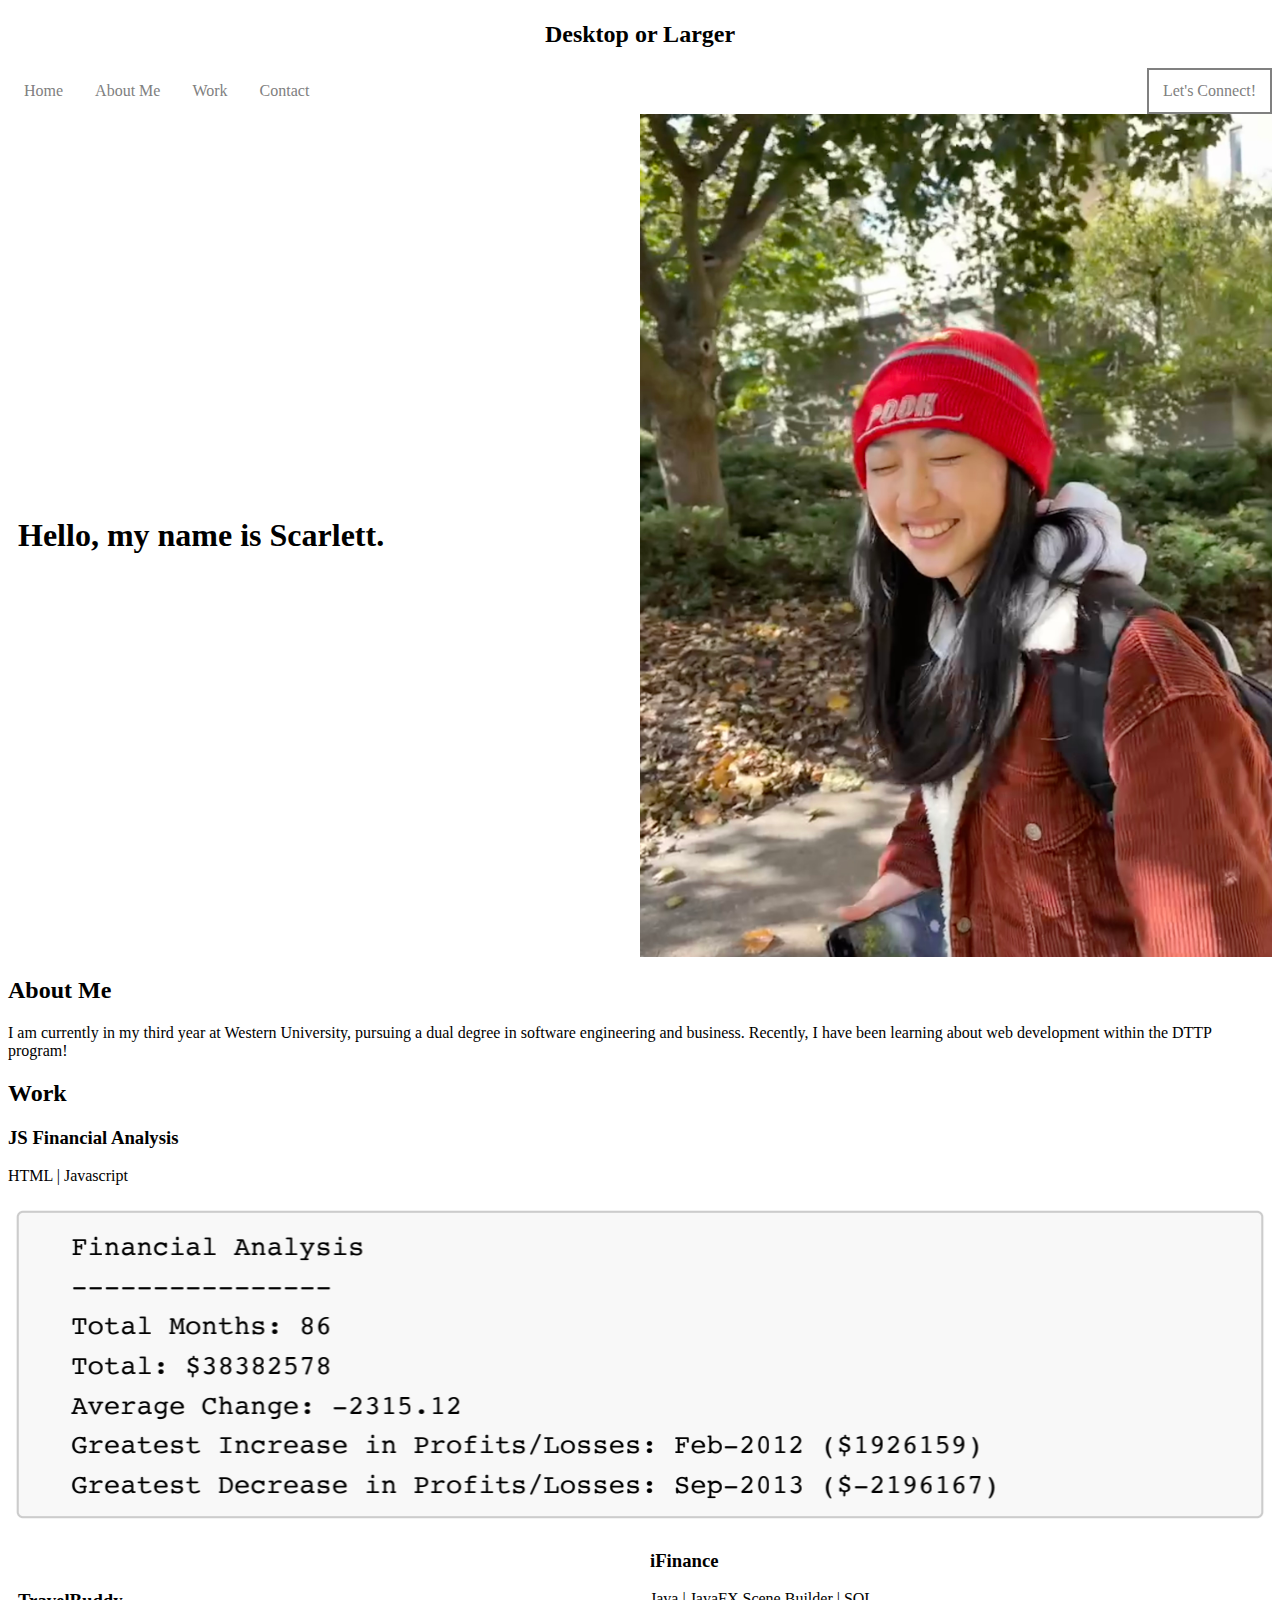
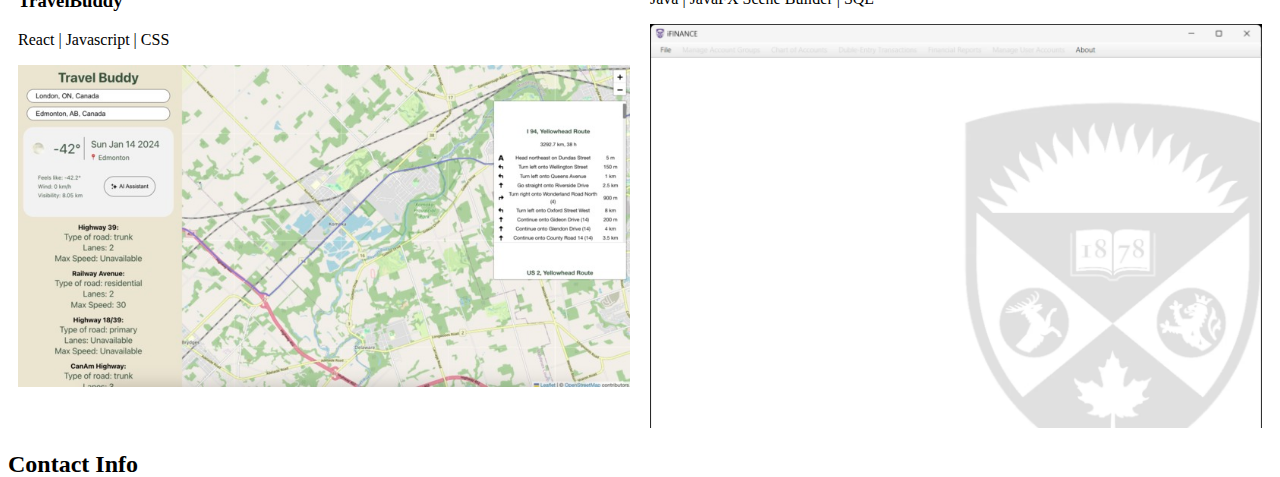
<file: index.html>
<!DOCTYPE html>
<html lang="en">
    <head>
        <meta charset="UTF-8">
        <!-- for mobile responsiveness, you need this meta tag -->
        <meta name="viewport" content="width=device-width, initial-scale=1.0">
        <!-- this link tag displays a little icon in the tab of your active browser window.
            It's called a "favicon" (favorite icon)-->
        <link rel="icon" type="image/gif" href="images/favicon.gif">
        <title>Scarlett's Personal Portfolio</title>
        <link rel="stylesheet" type="text/css" href="css/index.css">
    </head>
    <body>
        <header>
            <h1></h1>
            <h2 style="text-align: center;" id="deviceName"></h2>
            <!--navigation bar-->
            <div class="top-navigation">
                <a href="index.html">Home</a>
                <a href="#about-me">About Me</a>
                <a href="#work">Work</a>
                <a href="#contact-info">Contact</a>
                <a href="pages/contact-us.html" id="contact-link">Let's Connect!</a>
            </div>
        </header>
        <main>
            <!--content sections-->
            <section class="flex-container" id="introduction">
                <div>
                    <h1>Hello, my name is Scarlett.</h1>
                </div>
                <img src="images/IMG_3366.jpeg" alt="An Image of Scarlett" id="self-image">
            </section>
            <section id="about-me">
                <h2>About Me</h2>
                <p>I am currently in my third year at Western University, 
                    pursuing a dual degree in software engineering and business. 
                    Recently, I have been learning about web development within the DTTP program!
                </p>
            </section>
            <section id="work">
                <h2>Work</h2>
                    <div class="full-width">
                        <h3>JS Financial Analysis</h3>
                        <p>HTML | Javascript</p>
                        <a href="https://swu664.github.io/js-financial-analysis/" class="full-width">
                            <img src="images/js-financial-analysis.png" alt="An Image of JS Financial Analysis" id="responsive-image">
                        </a>
                    </div>
                <div class="flex-container">
                    <div>
                        <h3>TravelBuddy</h3>
                        <p>React | Javascript | CSS</p>
                        <a href="https://devpost.com/software/travel-buddy-rc2gyj">
                            <img src="images/travel-buddy.jpg" alt="An Image of TravelBuddy" id="responsive-image">
                        </a>
                    </div>
                    <div>
                        <h3>iFinance</h3>
                        <p>Java | JavaFX Scene Builder | SQL</p>
                        <a href="https://github.com/swu664/js-financial-analysis">
                            <img src="images/ifinance.png" alt="An Image of iFinance" id="responsive-image">
                        </a>
                    </div>
                </div>
            </section>
            <section id="contact-info">
                <h2>Contact Info</h2>
                <a href="pages/contact-us.html">Email</a>
                <a href="https://www.linkedin.com/in/wu-scarlett">Linkedin</a>
                <a href="https://github.com/swu664">Github</a>
            </section>
        </main>
        <!-- hint: I can place a script tag here to load an external javascript file as well as place it in the head tags. 
            Placing it here ensure that all the elements of my web page are rendered first, 
            so that the javascript code can recognize the elenents above the closed body tag :) -->
        <script src="js/device.js">
        </script>
    </body>
</html>
</file>
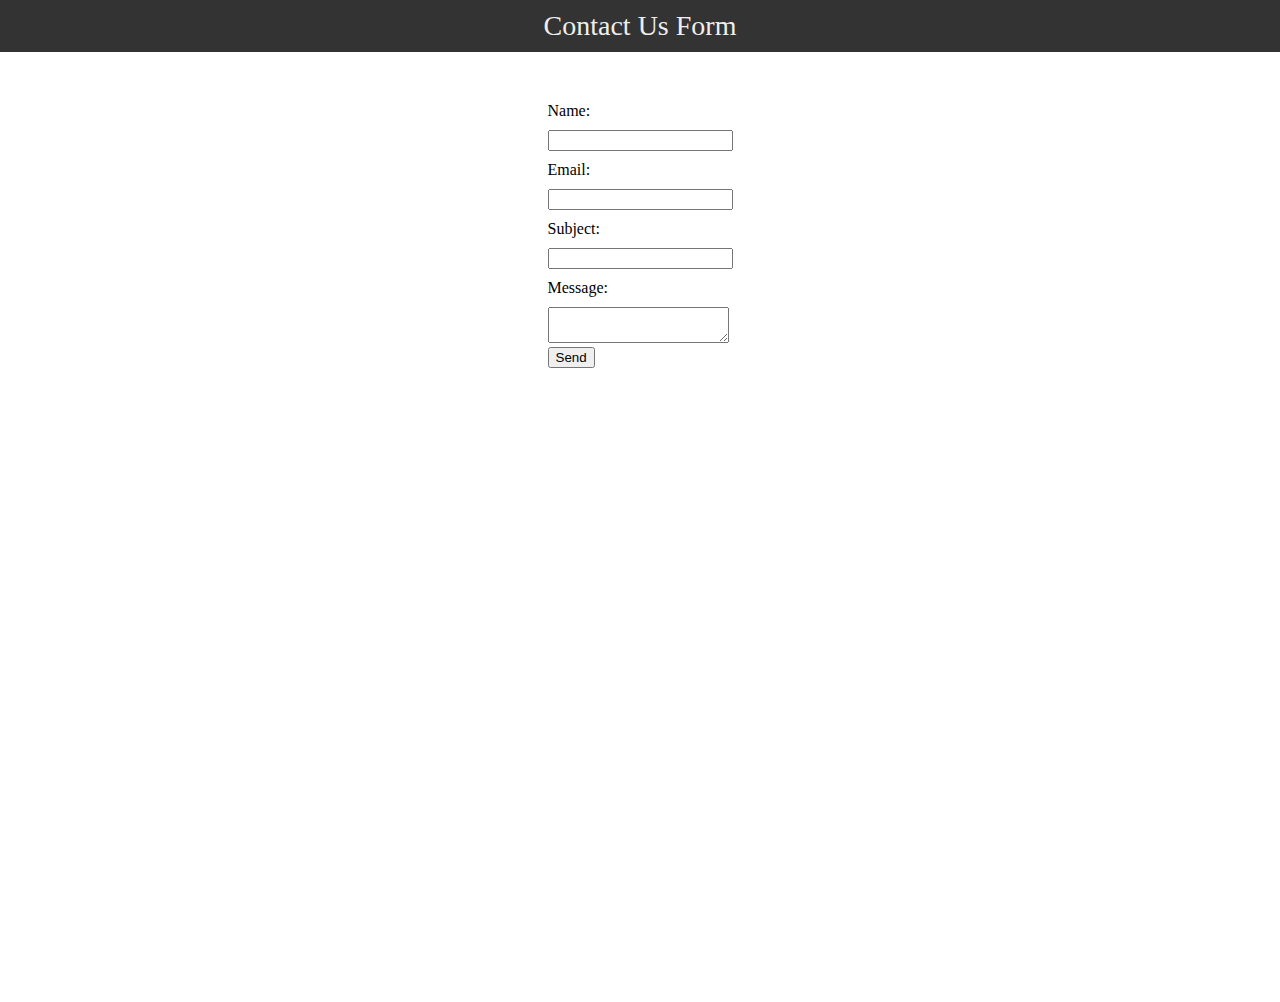
<file: contact-us.html>
<!DOCTYPE html>
<html lang="en">
    <head>
        <meta charset="UTF-8">
        <meta name="viewport" content="width=device-width, initial-scale=1.0">
        <link rel="stylesheet" type="text/css" href="css/contact-us.css">
        <title>Contact Us Form</title>
    </head>
    <body>
        <header>Contact Us Form</header>
        <div class="form-container">
            <form id="contactForm" action="https://api.web3forms.com/submit" method="POST">
                <input type="hidden" name="apikey" value="d8dd8279-5ba4-4064-9ed3-94e73adaac35">
                <input type="hidden" name="redirect" value="https://swu664.github.io/dttp-wdp/">
                <input type="checkbox" name="botcheck" class="hidden" style="display: none;">

                <label for="name">Name:</label>
                <input type="text" id="name" name="name">

                <label for="email">Email:</label>
                <input type="email" id="email" name="email">

                <label for="subject">Subject:</label>
                <input type="text" id="subject" name="subject">

                <label for="message">Message:</label>
                <textarea id="message" name="message"></textarea>

                <input type="submit" value="Send">
            </form>
        </div>
    </body>
</html>
</file>
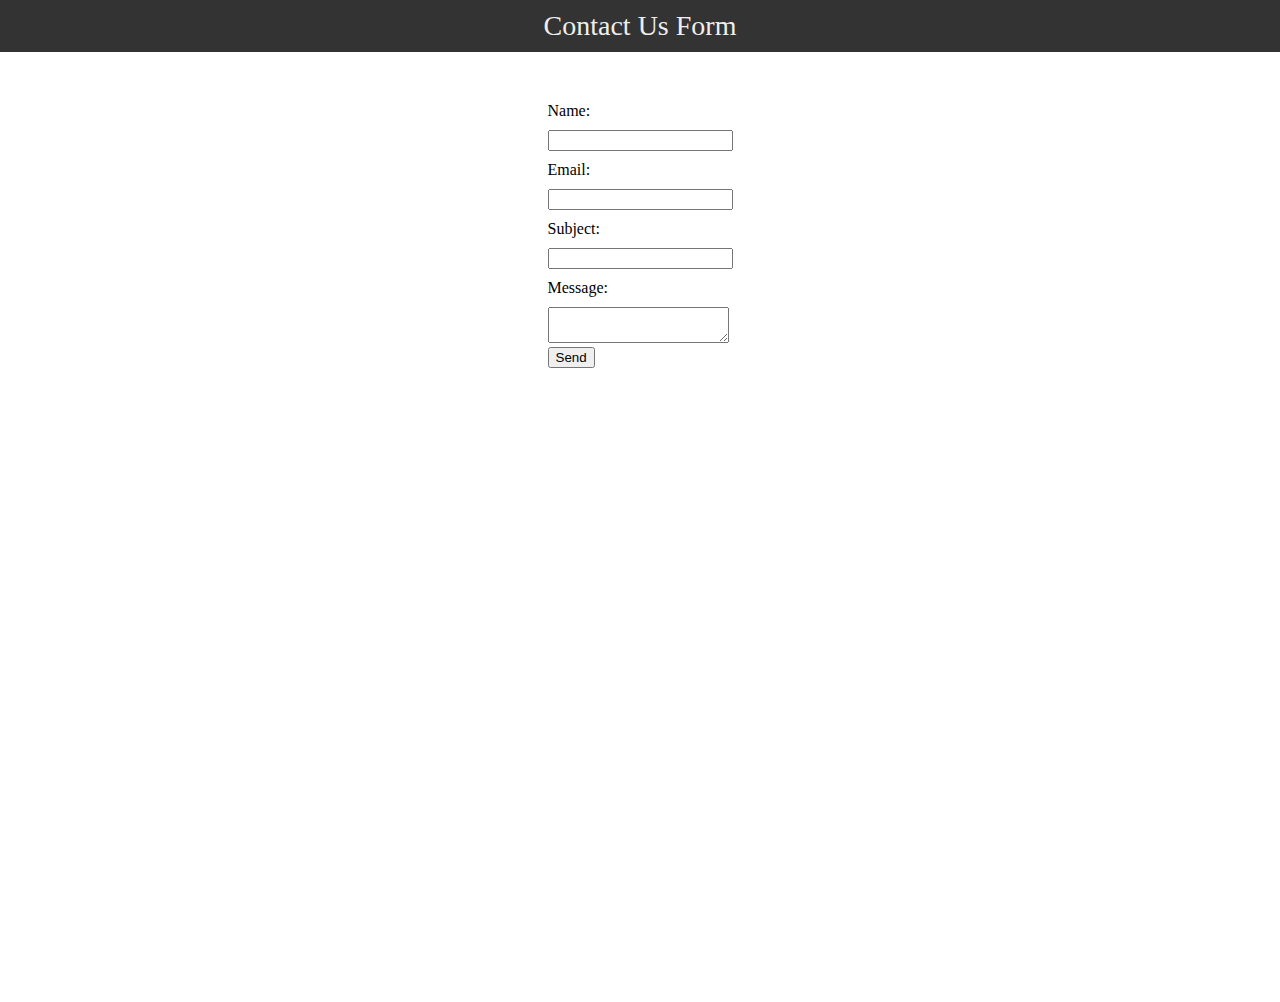
<file: contactUs.html>
<!DOCTYPE html>
<html lang="en">
    <head>
        <meta charset="UTF-8">
        <meta name="viewport" content="width=device-width, initial-scale=1.0">
        <link rel="stylesheet" type="text/css" href="css/contactUs.css">
        <title>Contact Us Form</title>
    </head>
    <body>
        <header>Contact Us Form</header>
        <div class="form-container">
            <form id="contactForm" action="https://api.web3forms.com/submit" method="POST">
                <input type="hidden" name="apikey" value="d8dd8279-5ba4-4064-9ed3-94e73adaac35">
                <input type="hidden" name="redirect" value="https://swu664.github.io/dttp-wdp/">
                <input type="checkbox" name="botcheck" class="hidden" style="display: none;">

                <label for="name">Name:</label>
                <input type="text" id="name" name="name">

                <label for="email">Email:</label>
                <input type="email" id="email" name="email">

                <label for="subject">Subject:</label>
                <input type="text" id="subject" name="subject">

                <label for="message">Message:</label>
                <textarea id="message" name="message"></textarea>

                <input type="submit" value="Send">
            </form>
        </div>
    </body>
</html>
</file>
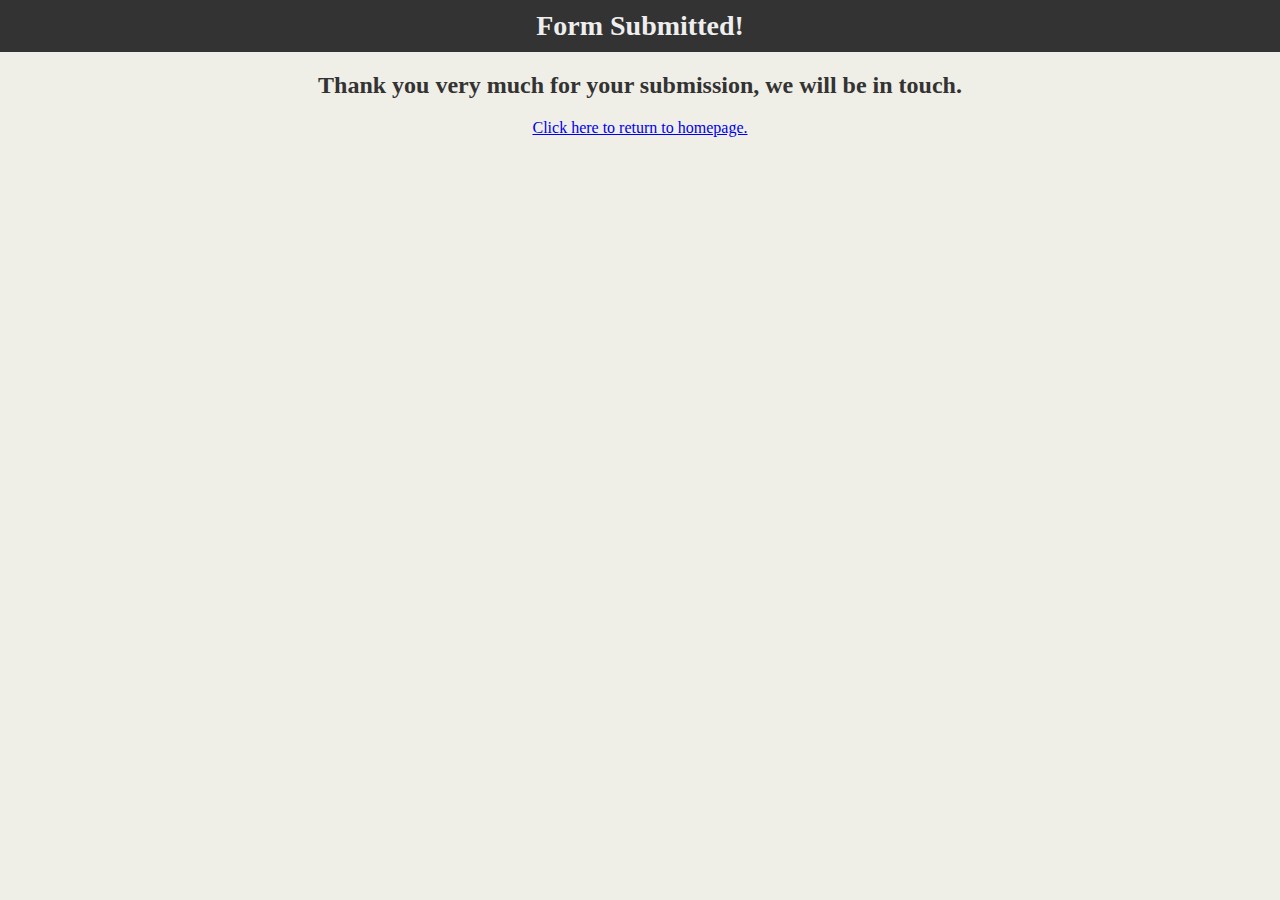
<file: thank-you.html>
<!DOCTYPE html>
<html lang="en">
    <head>
        <meta charset="UTF-8">
        <meta name="viewport" content="width=device-width, initial-scale=1.0">
        <title>Document</title>
        <link rel="stylesheet" type="text/css" href="css/thank-you.css">
    </head>
    <header>
        <h1>Form Submitted!</h1>
    </header>
    <body>
        <h2>Thank you very much for your submission, we will be in touch.</h1>
        <a href="index.html">Click here to return to homepage.</a>
    </body>
</html>
</file>
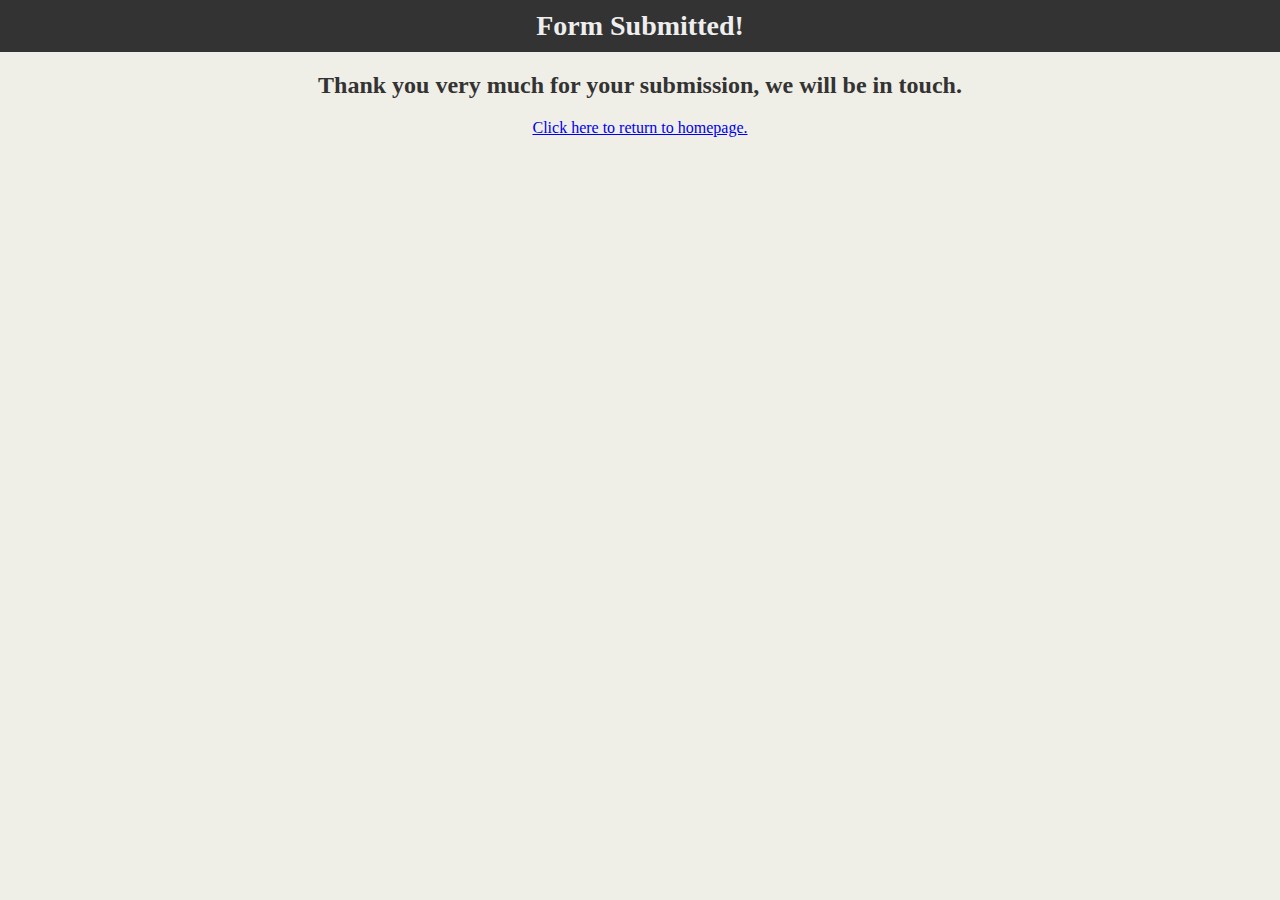
<file: thankYouPage.html>
<!DOCTYPE html>
<html lang="en">
    <head>
        <meta charset="UTF-8">
        <meta name="viewport" content="width=device-width, initial-scale=1.0">
        <title>Document</title>
        <link rel="stylesheet" type="text/css" href="css/thankYouPage.css">
    </head>
    <header>
        <h1>Form Submitted!</h1>
    </header>
    <body>
        <h2>Thank you very much for your submission, we will be in touch.</h1>
        <a href="index.html">Click here to return to homepage.</a>
    </body>
</html>
</file>
<file: css/index.css>
/*navigation bar*/
.top-navigation {
    overflow: hidden;
    margin: auto;
}
.top-navigation a {
    float: left;
    display: flex;
    flex-direction: row;
    color: grey;
    text-align: center;
    padding: 14px 16px;
    text-decoration: none;
}
.top-navigation a:hover {
    color: black;
}
#contact-link{
    float: right;
}
#contact-link:link, #contact-link:visited {
    border: 2px solid grey;
    padding: 12px 14px;
    text-decoration: none;
    display: inline-block;
}
#contact-link:hover, #contact-link:active {
    color: white;
    background-color: grey;
    border: 2px solid white;
}
#self-image {
    max-width: 50%;
    max-height: 100%;
    width: auto;
    height: auto;
    margin: 0 auto;
}
/* Set full-width class for the first div */
.full-width {
    width: 100%;
}
.full-width > img{
    max-width: 100%; /* Set max-width to ensure responsiveness */
    height: auto; /* Maintain aspect ratio */
}

/* Set width for the images in the flex container */
.flex-container > div > a > img {
    max-width: 100%; /* Set max-width to ensure responsiveness */
    height: auto; /* Maintain aspect ratio */
}

/* Set flex-container to flexbox and wrap items */
.flex-container {
    display: flex;
    flex-wrap: wrap;
    justify-content: center; /* Center items horizontally */
    align-items: center;
}

/* Set width for the divs within flex-container */
.flex-container > div {
    width: 100%; /* Initially set to 100% for all divs */
    box-sizing: border-box;
    padding: 0 10px; /* Add padding for spacing */
}

/* Adjust width for divs on larger screens */
@media screen and (min-width: 768px) {
    .flex-container > div {
        width: 50%; /* Set to 50% for divs on larger screens */
    }
}
</file>
<file: css/contact-us.css>
html, body {
    height: 100%;
    margin: 0;
}

.form-container {
    margin-top: 50px;
    display: flex;
    justify-content: center;
    height: 100%;
}

form label, 
form input {
    display: block; /* Makes each element take up the full width */
    margin-bottom: 10px; /* Adds some space below each element */
}

form input[type="submit"] {
    width: auto; /* Keeps the submit button from stretching */
}

header {
    color: #eee;
    font-size: 28px;
    text-align: center;
    padding-top: 10px;
    padding-bottom: 10px;
    margin: 0;
    background-color: #333333;
}
</file>
<file: css/contactUs.css>
html, body {
    height: 100%;
    margin: 0;
}

.form-container {
    margin-top: 50px;
    display: flex;
    justify-content: center;
    height: 100%;
}

form label, 
form input {
    display: block; /* Makes each element take up the full width */
    margin-bottom: 10px; /* Adds some space below each element */
}

form input[type="submit"] {
    width: auto; /* Keeps the submit button from stretching */
}

header {
    color: #eee;
    font-size: 28px;
    text-align: center;
    padding-top: 10px;
    padding-bottom: 10px;
    margin: 0;
    background-color: #333333;
}
</file>
<file: css/thank-you.css>
header {
    background-color: #333333;
}
h1 {
    color: #eee;
    font-size: 28px;
    text-align: center;
    padding-top: 10px;
    padding-bottom: 10px;
    margin: 0;
}
h2 {
    font-size: 24px;
}
body {
    background-color: #efeee7;
    font: Georgia,"Times New Roman",Times,serif;
    color: #333333;
    margin: 0;
    padding: 0;
    text-align: center;
}
</file>
<file: css/thankYouPage.css>
header {
    background-color: #333333;
}
h1 {
    color: #eee;
    font-size: 28px;
    text-align: center;
    padding-top: 10px;
    padding-bottom: 10px;
    margin: 0;
}
h2 {
    font-size: 24px;
}
body {
    background-color: #efeee7;
    font: Georgia,"Times New Roman",Times,serif;
    color: #333333;
    margin: 0;
    padding: 0;
    text-align: center;
}
</file>
